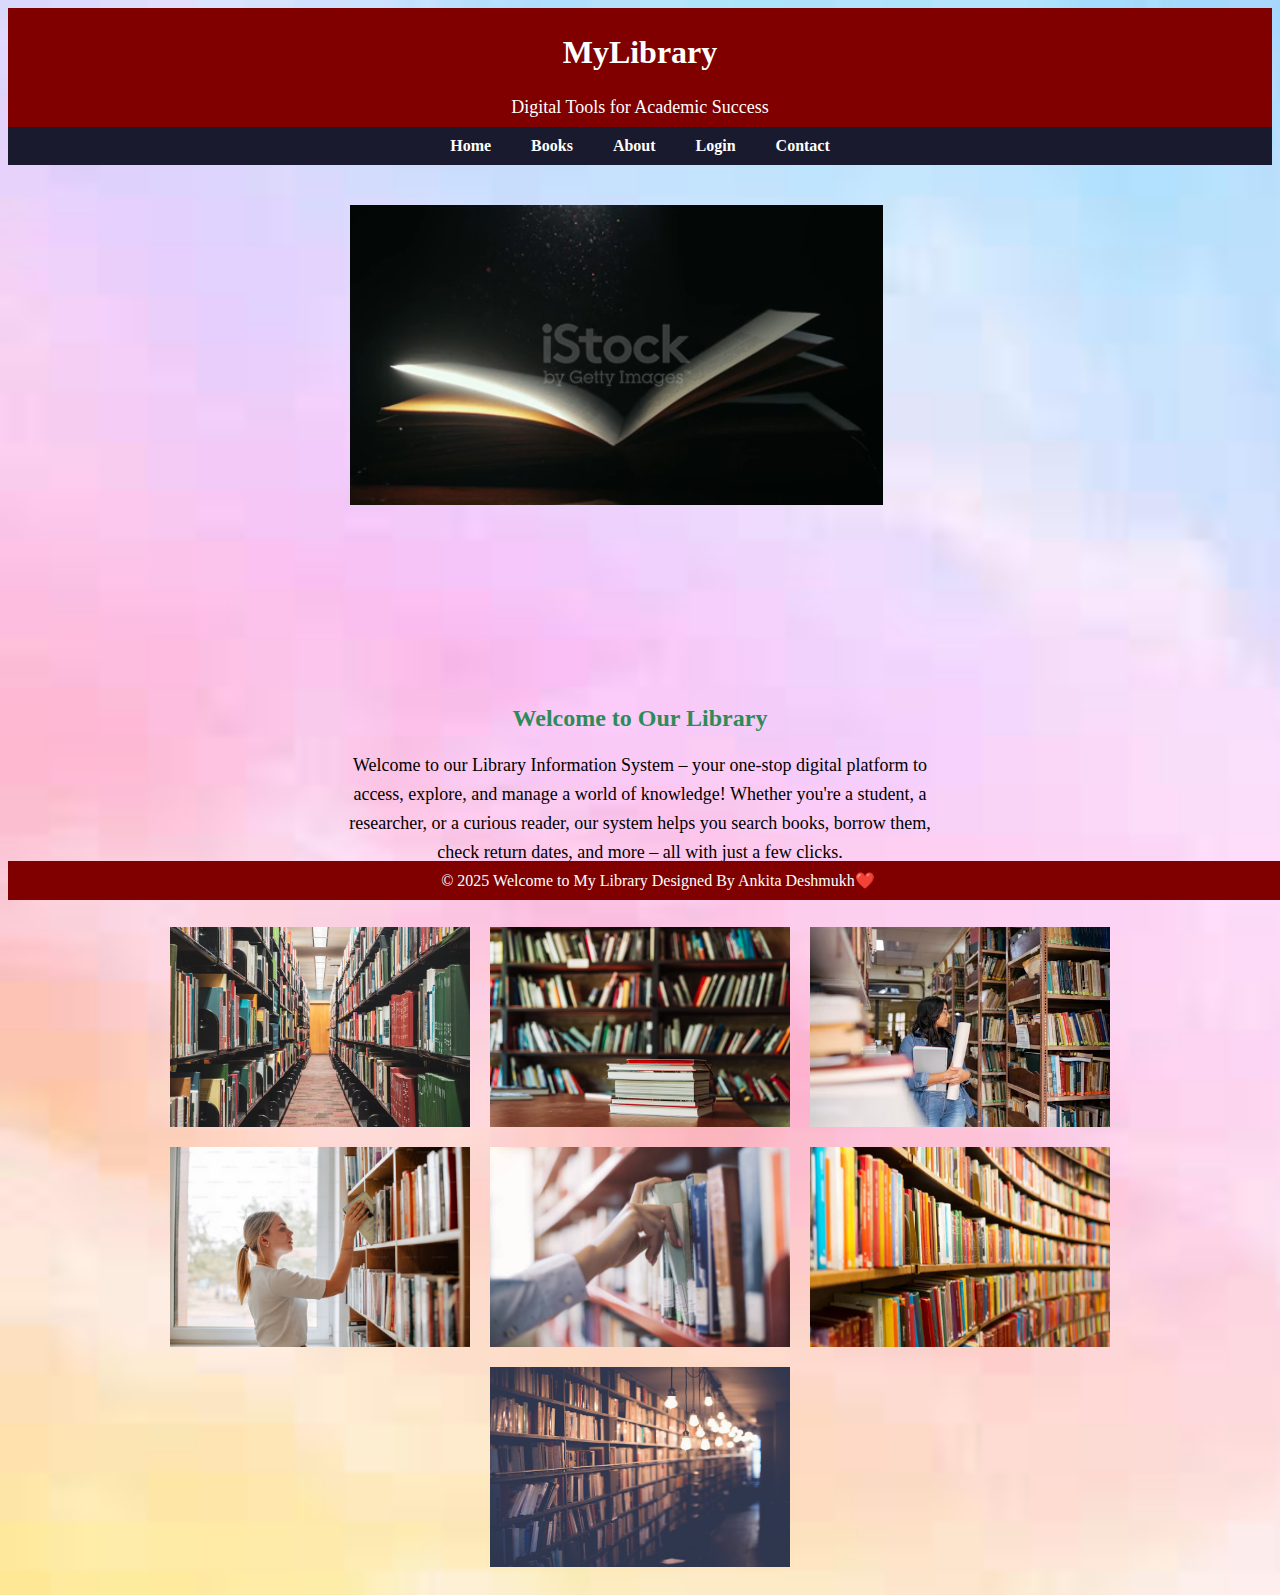
<file: index.html>
<!DOCTYPE html>
<html lang="en">
<head>
  <meta charset="UTF-8" />
  <meta name="viewport" content="width=device-width, initial-scale=1.0"/>
  <title>Library Management System</title>
  <link rel="stylesheet" href="home.css">
</head>
<body>

 
  <header>
    <h1>MyLibrary</h1>
    <p>Digital Tools for Academic Success</p>
  </header>

 
  <nav>
    <a href="index.html">Home</a>
    <a href="books.html">Books</a>
    <a href="about.html">About</a>
    <a href="login.html">Login</a>
    <a href="contact.html">Contact</a>
  </nav>

  <div class="main">
  <video src="images/v3.mp4" autoplay muted loop width="100%" height="300px"></video>
</div>

  
  <div>
    <h2>Welcome to Our Library</h2>
    <p>
       Welcome to our Library Information System – your one-stop digital platform to access, explore, and manage a world of knowledge! Whether you're a student, a researcher, or a curious reader, our system helps you search books, borrow them, check return dates, and more – all with just a few clicks.
    </p>
</div>

<div class="flex">
   <img src="images/l1.avif">
   <img src="images/l2.avif">   
   <img src="images/l4.avif">
   
   <img src="images/l5.avif">
   <img src="images/home.jpg">
   <img src="images/book1.jpg">
   <img src="images/home1.jpg">


</div>

  
  <footer>
    &copy; 2025 Welcome to My Library 
    Designed By Ankita Deshmukh❤️
  </footer>

</body>
</html>
</file>
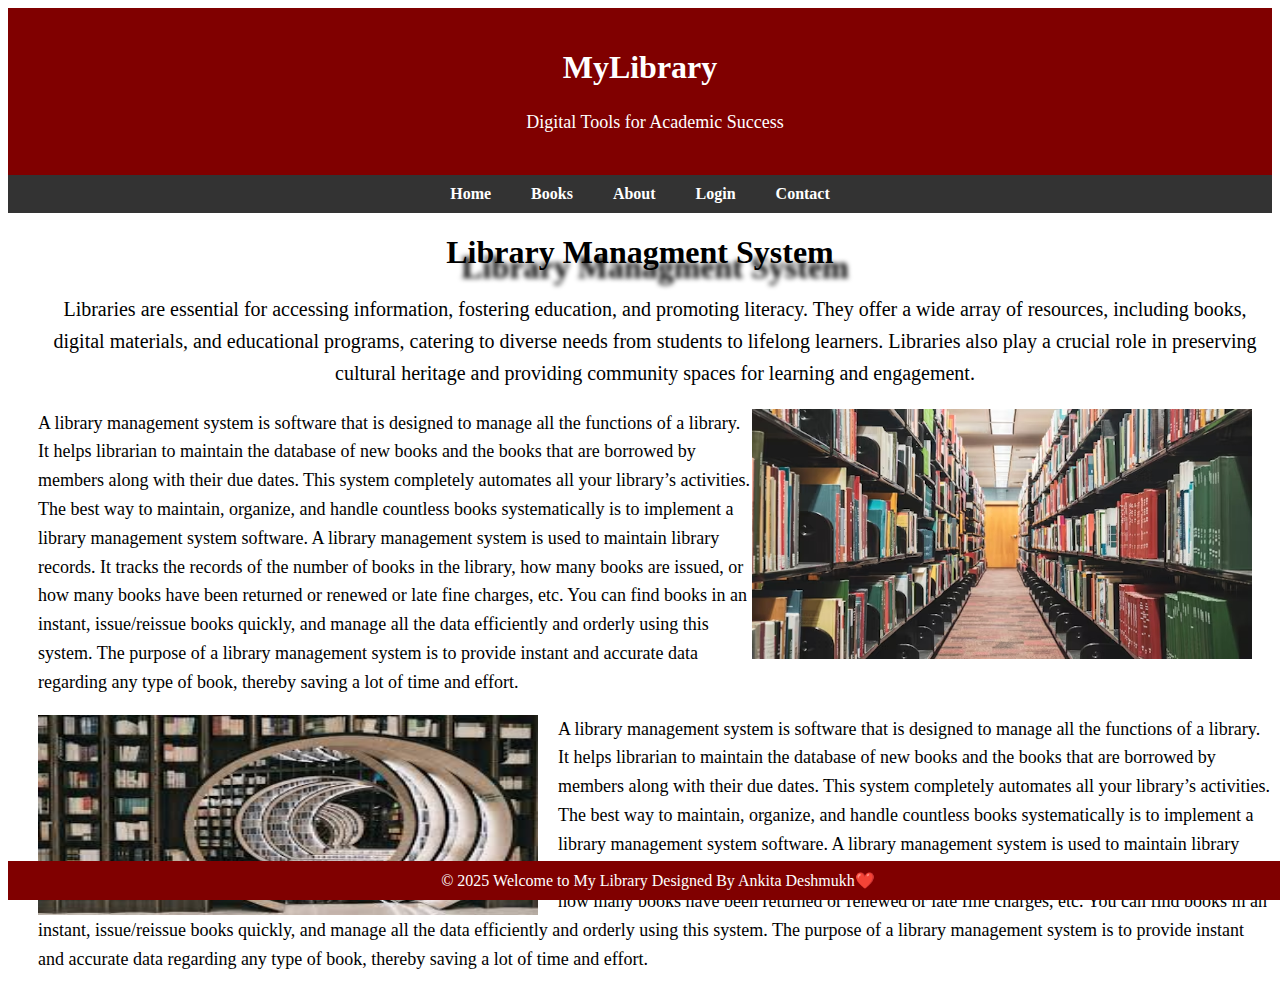
<file: about.html>
<!DOCTYPE html>
<html lang="en">
<head>
    <meta charset="UTF-8">
    <meta name="viewport" content="width=device-width, initial-scale=1.0">
    <title>header</title>
    <style>
         header {
      background-color: maroon;
      padding: 20px;
      color: white;
      text-align: center;
    }

     nav {
      background-color: #333;
      display: flex;
      justify-content: center;
      padding: 10px 0;
    }
    nav a{
        color: white;
      text-decoration: none;
      margin: 0 20px;
      font-weight: bold;
      font-size: 16px;
    }

      footer {
      background-color: maroon;
      color: white;
      text-align: center;
      padding: 10px;
      position: fixed;    
      bottom: 0px; 
      width: 100%;
    }
    .h1{
     
      text-shadow: 15px 15px 5px black;
      text-align: center;
    }
     p {
     margin-left: 30px;
      font-size: 18px;
      line-height: 1.6;
    }
    #info{
      font-family: Cambria, Cochin, Georgia, Times, 'Times New Roman', serif;
      font-style: bold;
      font-size: 20px;
      
      text-align: center;
    }

    </style>
</head>
<body>
  <header>
    <h1>MyLibrary</h1>
    <p>Digital Tools for Academic Success</p>
  </header>

   <nav>
    <a href="index.html">Home</a>
    <a href="books.html">Books</a>
    <a href="#">About</a>
    <a href="login.html">Login</a>
    <a href="contact.html">Contact</a>
  </nav>

<h1 class="h1">Library Managment System</h1>

<p id="info">Libraries are essential for accessing information, fostering education, and promoting literacy. They offer a wide array of resources, including books, digital materials, and educational programs, catering to diverse needs from students to lifelong learners. Libraries also play a crucial role in preserving cultural heritage and providing community spaces for learning and engagement. 
</p>
<p>
<img src="about.avif" style="float: right; height: 250px; width: 500px; margin-right: 20px;">

  A library management system is software that is designed to manage all the functions of a library. It helps librarian to maintain the database of new books and the books that are borrowed by members along with their due dates.

This system completely automates all your library’s activities. The best way to maintain, organize, and handle countless books systematically is to implement a library management system software.

A library management system is used to maintain library records. It tracks the records of the number of books in the library, how many books are issued, or how many books have been returned or renewed or late fine charges, etc.

You can find books in an instant, issue/reissue books quickly, and manage all the data efficiently and orderly using this system. The purpose of a library management system is to provide instant and accurate data regarding any type of book, thereby saving a lot of time and effort.
</p>

<p>
<img src="img2.jpeg" style="float: left; height: 200px; width: 500px; margin-right: 20px;">

  A library management system is software that is designed to manage all the functions of a library. It helps librarian to maintain the database of new books and the books that are borrowed by members along with their due dates.

This system completely automates all your library’s activities. The best way to maintain, organize, and handle countless books systematically is to implement a library management system software.

A library management system is used to maintain library records. It tracks the records of the number of books in the library, how many books are issued, or how many books have been returned or renewed or late fine charges, etc.

You can find books in an instant, issue/reissue books quickly, and manage all the data efficiently and orderly using this system. The purpose of a library management system is to provide instant and accurate data regarding any type of book, thereby saving a lot of time and effort.
</p>




     <footer>
    &copy; 2025 Welcome to My Library
     Designed By Ankita Deshmukh❤️
  </footer>

 
</body>
</html>
</file>
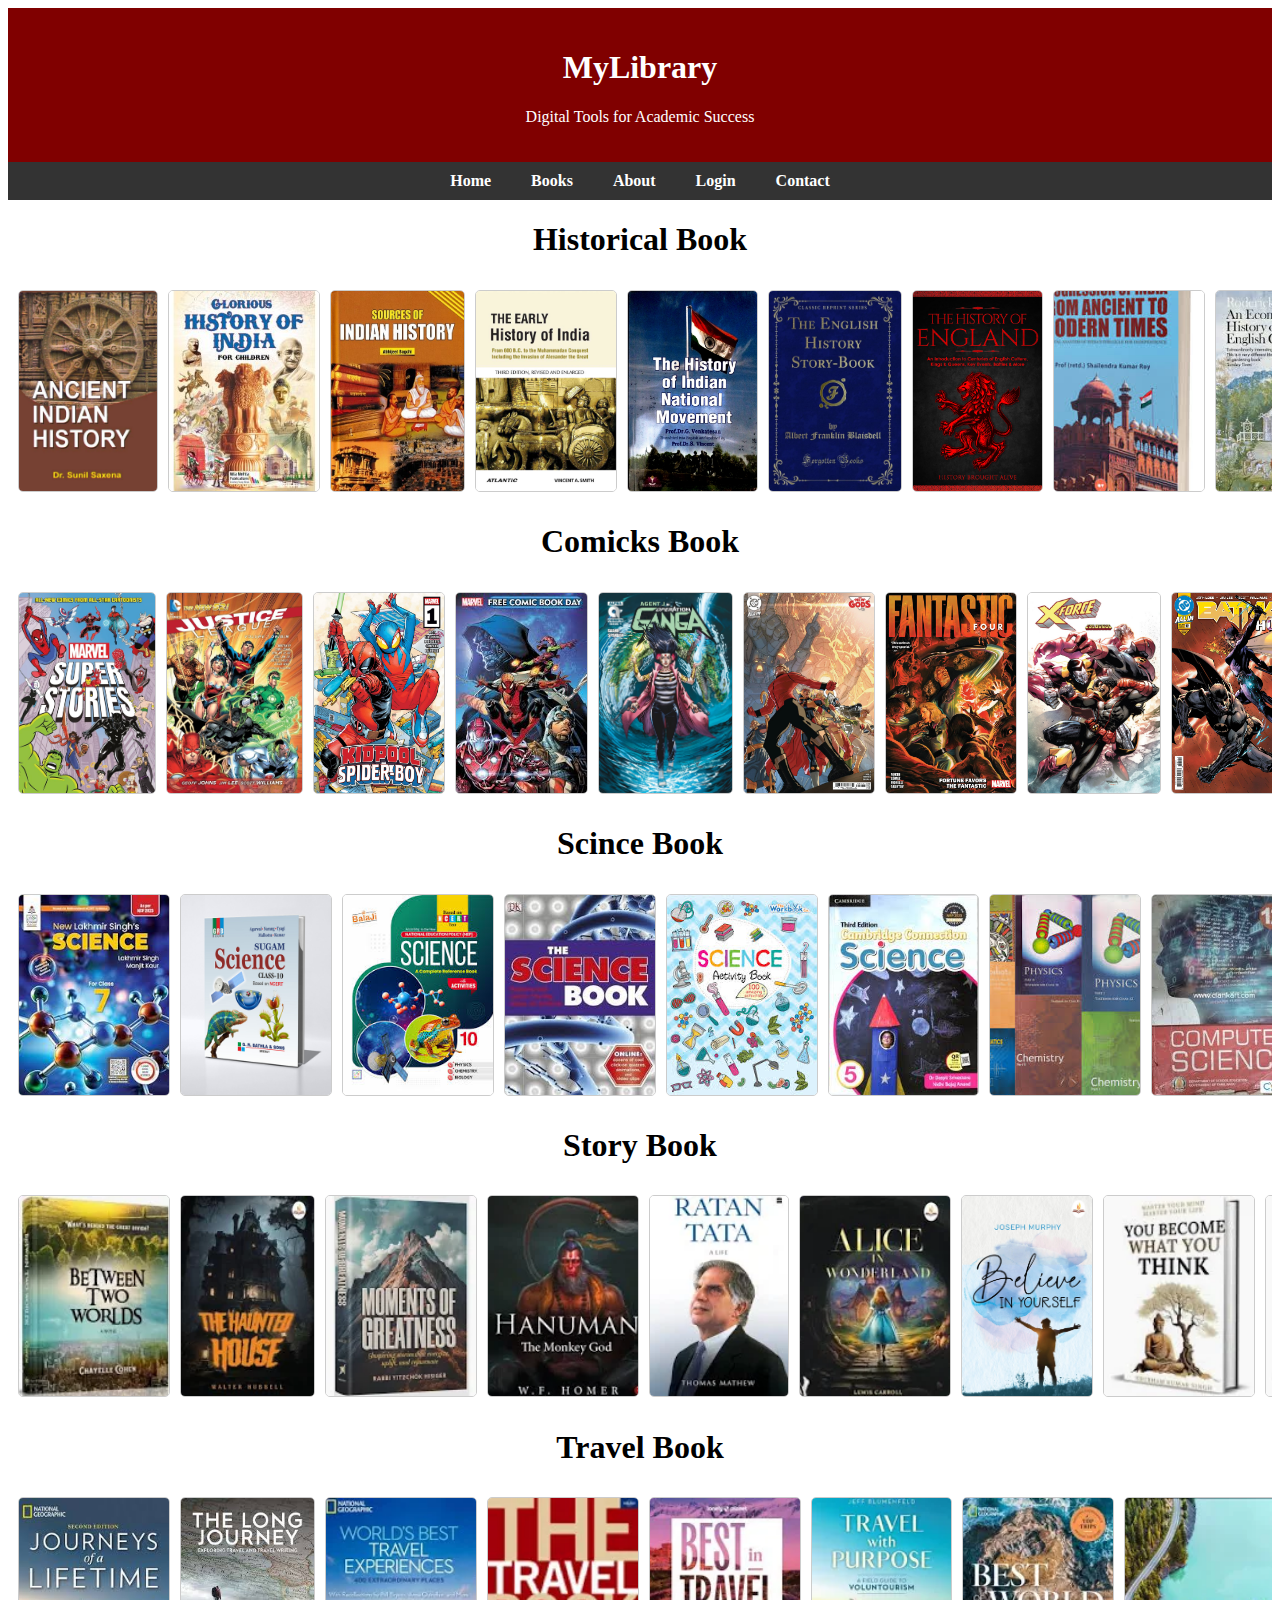
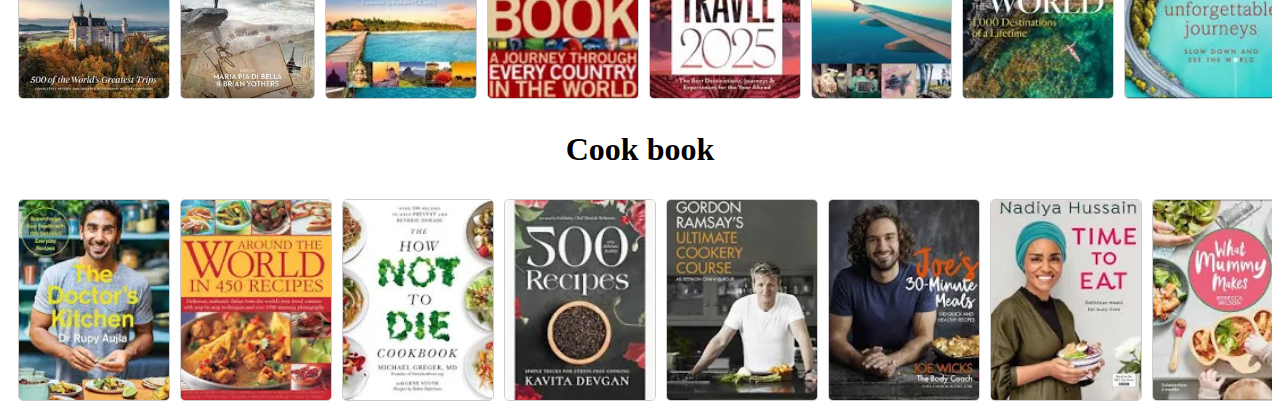
<file: books.html>
<!DOCTYPE html>
<html lang="en">
<head>
    <meta charset="UTF-8">
    <meta name="viewport" content="width=device-width, initial-scale=1.0">
    <title>Books</title>
    <style>
            div{
                display: flex;
                gap: 20px;               
               
            }

            img{
                 height: 300px;
                width: 300px;
            }
             header {
      background-color:maroon;
      padding: 20px;
      color: white;
      text-align: center;
    }

    

     nav {
      background-color: #333;
      display: flex;
      justify-content: center;
      padding: 10px 0;
    }
    nav a{
        color: white;
      text-decoration: none;
      margin: 0 20px;
      font-weight: bold;
      font-size: 16px;
    }
   
    .flex{
      display: flex;
  overflow-x: auto;
  gap: 10px;
  padding: 10px;
    }

    .flex img{
      width: 150px;
  height: 200px;
  object-fit: cover;
  border: 1px solid #ccc;
  border-radius: 5px;
 
    }

    .flex img:hover{
       transform: scale(0.7);
    }
    h1{
      text-align: center;
    }   
    </style>

   <script src="https://code.jquery.com/jquery-3.6.0.min.js"></script>

<script>
$(document).ready(function() {

    // When heading is clicked → go to historicalbooks.html
    $(".histo").click(function() {
        window.location.href = "historicalbooks.html";
    });

    // When any image inside .flex is clicked → go to historical.html
    $(".flex img").css("cursor", "pointer").click(function() {
        window.location.href = "historicalbooks.html";
    });

});
</script>
</head>
<body>

    <header>
    <h1>MyLibrary</h1>
    <p>Digital Tools for Academic Success</p>
  </header>

    <nav>
    <a href="index.html">Home</a>
    <a href="#">Books</a>
    <a href="about.html">About</a>
    <a href="login.html">Login</a>
    <a href="contact.html">Contact</a>
  </nav>
  <h1 class="histo" onclick="window.location.href='historicalbooks.html';">Historical Book</h1>
 
  <div class="flex">
   <img src="images/hist1.jpg">
   <img src="images/hist2.jpg">
   <img src="images/hist3.jpg">   
   <img src="images/hist4.webp">

   <img src="images/hist5.jpg">
   <img src="images/hist6.jpg">
   <img src="images/hist7.jpg">
   <img src="images/hist14.jpg">

   <img src="images/hist9.jpeg">
   <img src="images/hist11.jpeg">
   <img src="images/hist12.jpg">
   <img src="images/hist13.jpg">
   <img src="images/hist8.jpg">




</div>

<h1>Comicks Book</h1>
<div class="flex">
   <img src="images/comi1.jpg">
   <img src="images/comi2.jpg">   
   <img src="images/comi3.jpg">
   
   <img src="images/comi4.jpeg">
   <img src="images/comi5.jpg">
   <img src="images/comi6.jpg">
   <img src="images/comi7.jpg">

   <img src="images/comi8.avif">
   <img src="images/comi9.webp">
   <img src="images/comi11.jpg">
   <img src="images/comi12.webp">

   </div>
    

   <h1>Scince Book</h1>
<div class="flex">
   <img src="images/sc1.jpeg">
   <img src="images/sc2.jpg">   
   <img src="images/sc3.jpeg">
   
   <img src="images/sc4.jpeg">
   <img src="images/sc5.jpeg">
   <img src="images/sc8.jpeg">
   <img src="images/sc11.jpeg">

   <img src="images/sc14.jpeg">
   <img src="images/sc13.jpeg">
   <img src="images/sc12.jpg">
   <img src="images/sc15.webp">
   <img src="images/sc6.webp">
   <img src="images/sc7.webp">

   </div>

    <h1>Story Book</h1>
<div class="flex">
   <img src="images/sto1.webp">
   <img src="images/sto2.webp">   
   <img src="images/sto3.webp">
   <img src="images/sto15.webp">

   
   <img src="images/sto4.webp">
   <img src="images/sto5.webp">
   <img src="images/sto6.jpg">
   <img src="images/sto7.webp">

   <img src="images/sto9.webp">
   <img src="images/sto10.webp">
   <img src="images/sto11.webp">
   <img src="images/sto12.webp">
   <img src="images/sto13.webp">
   <img src="images/sto14.webp">

   </div>

    <h1>Travel Book</h1>
<div class="flex">
   <img src="images/tr1.jpg">
   <img src="images/tr2.jpg">   
   <img src="images/tr3.webp">
   
   <img src="images/tr4.webp">
   <img src="images/tr5.webp">
   <img src="images/tr6.webp">
   <img src="images/tr7.webp">

   <img src="images/tr8.webp">
   <img src="images/tr9.webp">
   <img src="images/tr10.webp">
   <img src="images/tr11.webp">
   <img src="images/tr12.webp">
   <img src="images/tr13.webp">
   <img src="images/tr14.webp">
   <img src="images/tr15.jpg">

   </div>

    <h1>Cook book</h1>
<div class="flex">
  
   <img src="images/ki1.webp">  
   <img src="images/ki2.webp">   
   <img src="images/ki3.webp">
   
   <img src="images/ki4.webp">
   <img src="images/ki5.webp">
   <img src="images/ki6.webp">
   <img src="images/ki8.webp">

   <img src="images/ki9.webp">
   <img src="images/ki10.webp">
   <img src="images/ki11.webp">
   <img src="images/ki12.webp">
   <img src="images/ki13.webp">
   <img src="images/ki14.webp">

   </div>

</body>
</html>
</file>
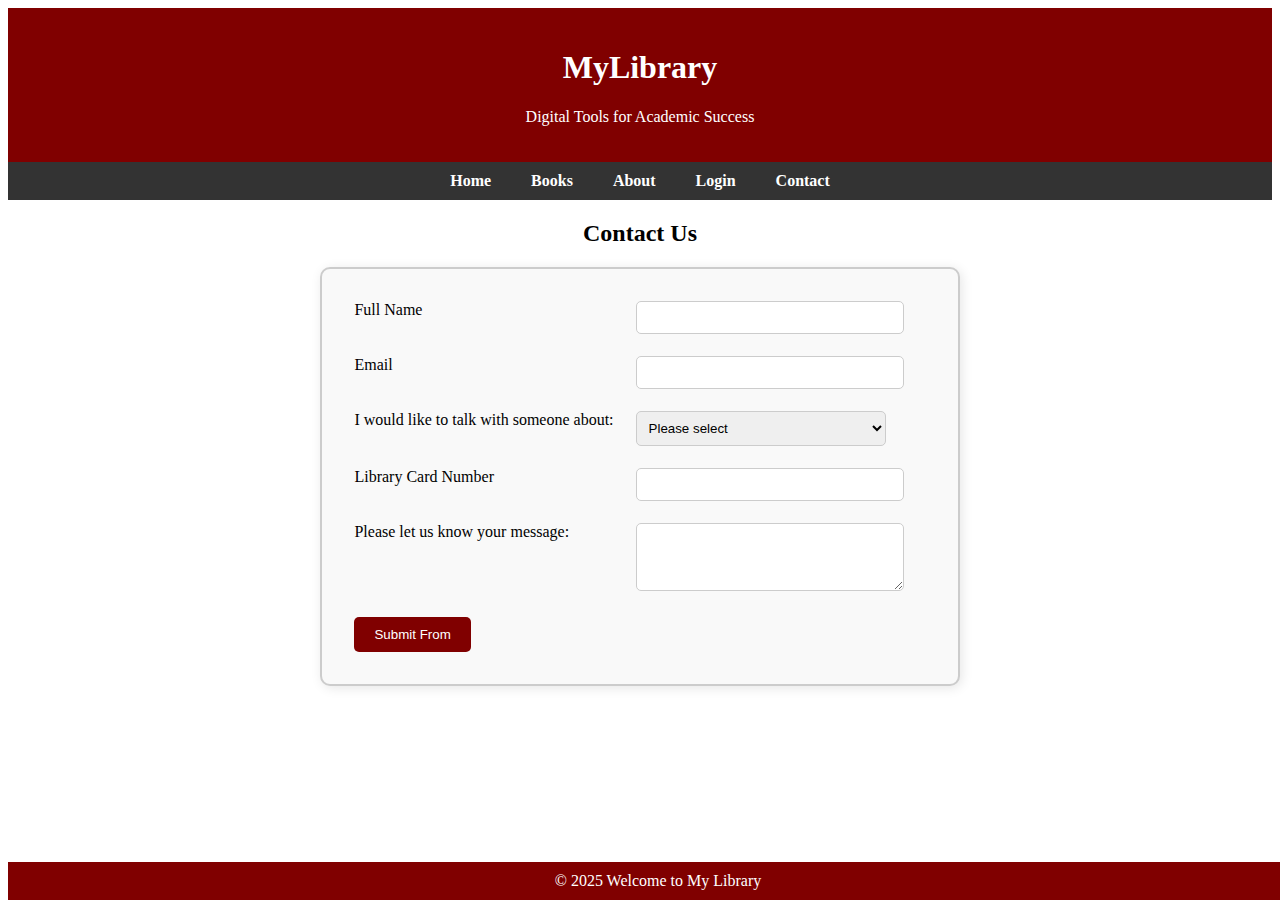
<file: contact.html>
<!DOCTYPE html>
<html lang="en">
<head>
    <meta charset="UTF-8">
    <meta name="viewport" content="width=device-width, initial-scale=1.0">
    <title>header</title>
    <style>
         header {
      background-color: maroon;
      padding: 20px;
      color: white;
      text-align: center; 
    }

     nav {
      background-color: #333;
      display: flex;
      justify-content: center;
      padding: 10px 0;
    }
    nav a{
        color: white;
      text-decoration: none;
      margin: 0 20px;
      font-weight: bold;
      font-size: 16px;
    }

      footer {
      background-color: maroon;
      color: white;
      text-align: center;
      padding: 10px;
      position: fixed;    
      bottom: 0px; 
      width: 100%;
    }
   h2 {
  text-align: center;
  margin: 20px 0;
}

/* Contact form styling */
form {
  display: flex;
  justify-content: center;
  margin-bottom: 50px; /* Extra space to avoid overlap with footer */
}

table {
  background-color: #f9f9f9;
  padding: 20px;
  border: 2px solid #ccc;
  border-radius: 10px;
  box-shadow: 2px 2px 12px rgba(0,0,0,0.1);
}

td {
  padding: 10px;
  vertical-align: top;
}

input[type="text"],
input[type="email"],
input[type="number"],
select,
textarea {
  width: 250px;
  padding: 8px;
  border: 1px solid #ccc;
  border-radius: 5px;
}

textarea {
  height: 50px;
  resize: vertical;
}

/* Submit button */
button[type="submit"] {
  padding: 10px 20px;
  background-color: maroon;
  color: white;
  border: none;
  border-radius: 5px;
  cursor: pointer;
 
}

button[type="submit"]:hover {
  background-color: #a30000;
}
    </style>
    <script src="contact.js">
    </script>
</head>
<body>
  <header>
    <h1>MyLibrary</h1>
    <p>Digital Tools for Academic Success</p>
  </header>

    <nav>
    <a href="index.html">Home</a>
    <a href="books.html">Books</a>
    <a href="about.html">About</a>
    <a href="login.html">Login</a>
    <a href="#">Contact</a>
  </nav>
<h2>Contact Us</h2>

  <form>
    <table>
      <tr>
          <td><label> Full Name</label></td>
          <td><input type="text" name="name" id="name" ></td>
          <td><span id="n1" style="color: red;"></span></td>
      </tr>

      <tr>
          <td><label> Email</label></td>
          <td><input type="email" name="mail" id="email" required></td>
          <td><span id="n2" style="color: red;"></span></td>
      </tr>

      <tr>
           <td><label>I would like to talk with someone about:</label></td>
         <td><select required>
            <option value="">Please select</option>
            <option value="account">My Account</option>
            <option value="card">get library card</option>
            <option value="research">Research and Assitence</option>
            <option value="feedback">Website Feedback</option>
            <option value="general">General</option>
          </select></td>
          <td><span id="n3"></span></td>
      </tr>

      <tr>
          <td><label>Library Card Number</label></td>
          <td><input type="number" name="number" id="cardno" required></td>
          <td><span id="n4" style="color: red;"></span></td>
      </tr>

            <tr>
          <td><label>Please let us know your message:</label></td>
          <td><textarea></textarea></td>
          <td><span id="n5"></span></td>
      </tr>
   
   <tr>
    <td><button type="submit" onclick="display()">Submit From</button></td>
   </tr>
    
    

    </table>
  </form>


     <footer>
    &copy; 2025 Welcome to My Library
  </footer>

 
</body>
</html>
</file>
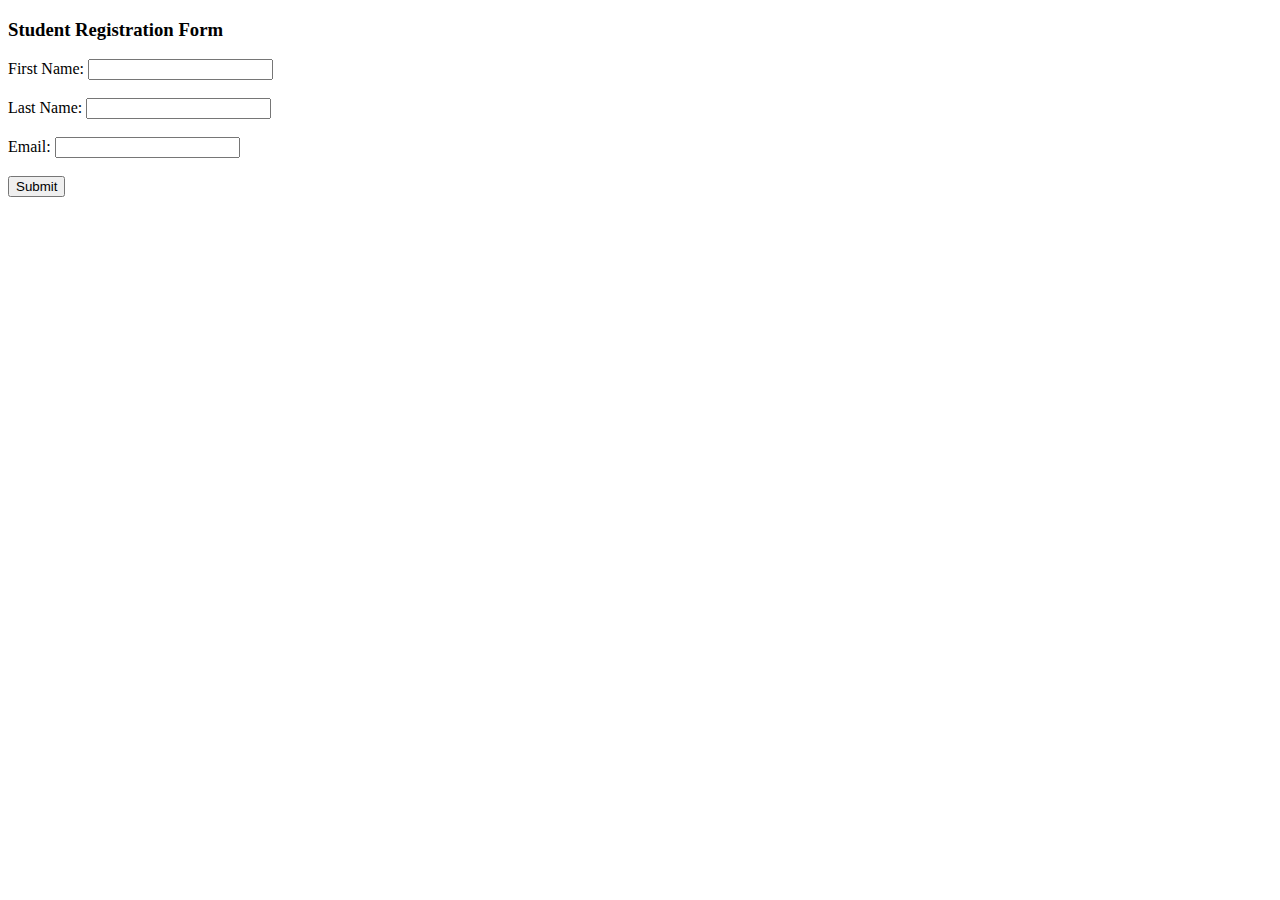
<file: email.html>
<!DOCTYPE html>
<html>
<head>
  <title>Student Registration</title>
</head>
<body>
  <h3>Student Registration Form</h3>
  <form onsubmit="return validate()">
    First Name: 
    <input type="text" id="fname" onmouseover="this.style.background='yellow'" onmouseout="this.style.background='white'"><br><br>
    
    Last Name: 
    <input type="text" id="lname" onmouseover="this.style.background='yellow'" onmouseout="this.style.background='white'"><br><br>
    
    Email: 
    <input type="text" id="email" onmouseover="this.style.background='yellow'" onmouseout="this.style.background='white'"><br><br>
    
    <input type="submit" value="Submit">
  </form>

  <script>
    function validate() {
      var f = document.getElementById("fname").value.trim();
      var l = document.getElementById("lname").value.trim();
      var e = document.getElementById("email").value.trim();
      
      var letters = /^[A-Za-z]+$/;
      var emailPattern = /^[^ ]+@[^ ]+\.[a-z]{2,3}$/;
      
      if (f === "") {
        alert("First name is required.");
        return false;
      }
      if (!f.match(letters)) {
        alert("First name must contain only letters.");
        return false;
      }
      
      if (l === "") {
        alert("Last name is required.");
        return false;
      }
      if (!l.match(letters)) {
        alert("Last name must contain only letters.");
        return false;
      }
      
      if (e === "") {
        alert("Email is required.");
        return false;
      }
      if (!emailPattern.test(e)) {
        alert("Enter a valid email.");
        return false;
      }
      
      alert("Form submitted successfully!");
      return true;
    }
  </script>
</body>
</html>
</file>
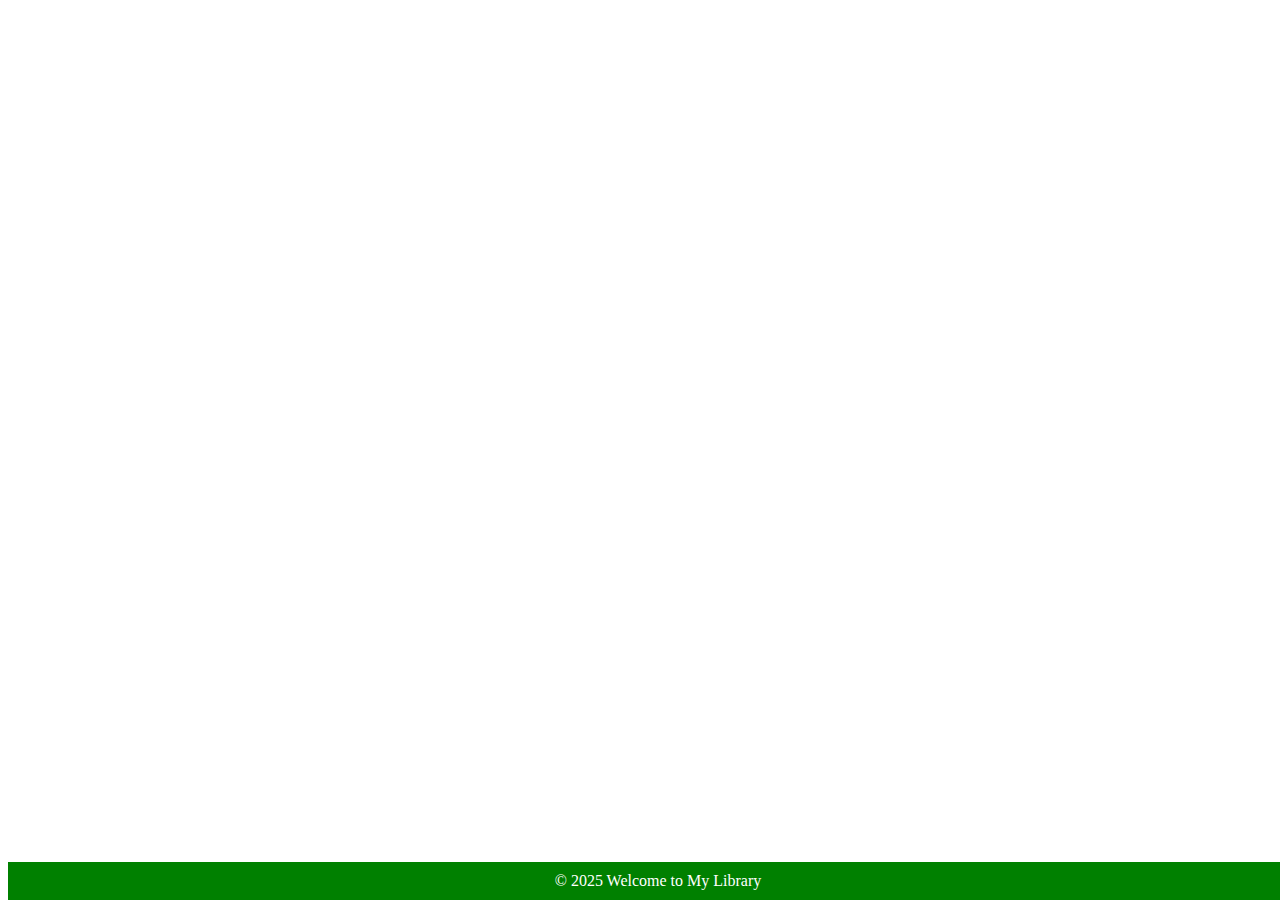
<file: footer.html>
<!DOCTYPE html>
<html lang="en">
<head>
    <meta charset="UTF-8">
    <meta name="viewport" content="width=device-width, initial-scale=1.0">
    <title>Footer</title>
    <style>
        footer {
      background-color: green;
      color: white;
      text-align: center;
      padding: 10px;
      position: fixed;    
      bottom: 0px; 
      width: 100%;
    }
    </style>
</head>
<body>

     <footer>
    &copy; 2025 Welcome to My Library
  </footer>

    
</body>
</html>
</file>
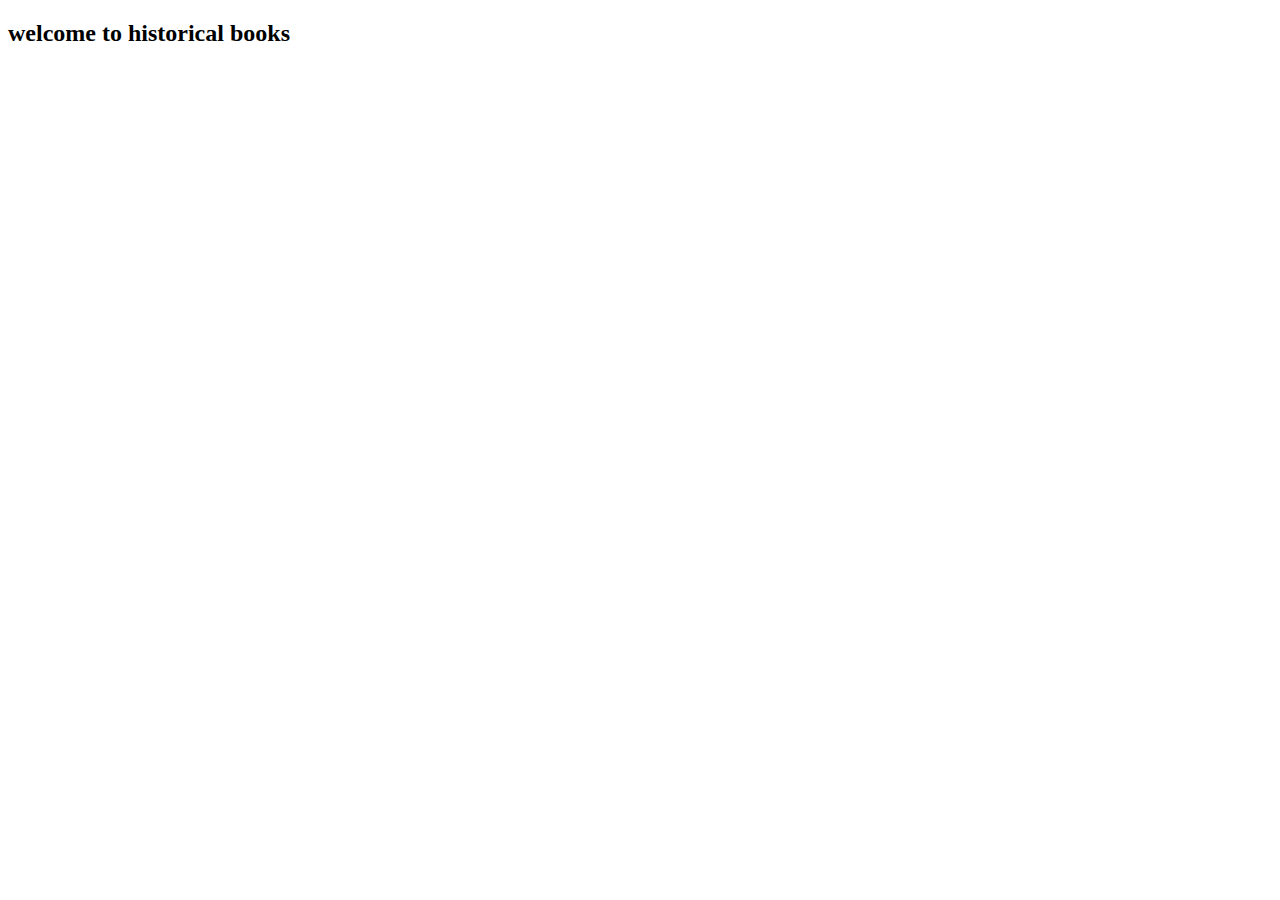
<file: historicalbooks.html>
<!DOCTYPE html>
<html lang="en">
<head>
    <meta charset="UTF-8">
    <meta name="viewport" content="width=device-width, initial-scale=1.0">
    <title>Document</title>
</head>
<body>
    <h2>welcome to historical books</h2>
</body>
</html>
</file>
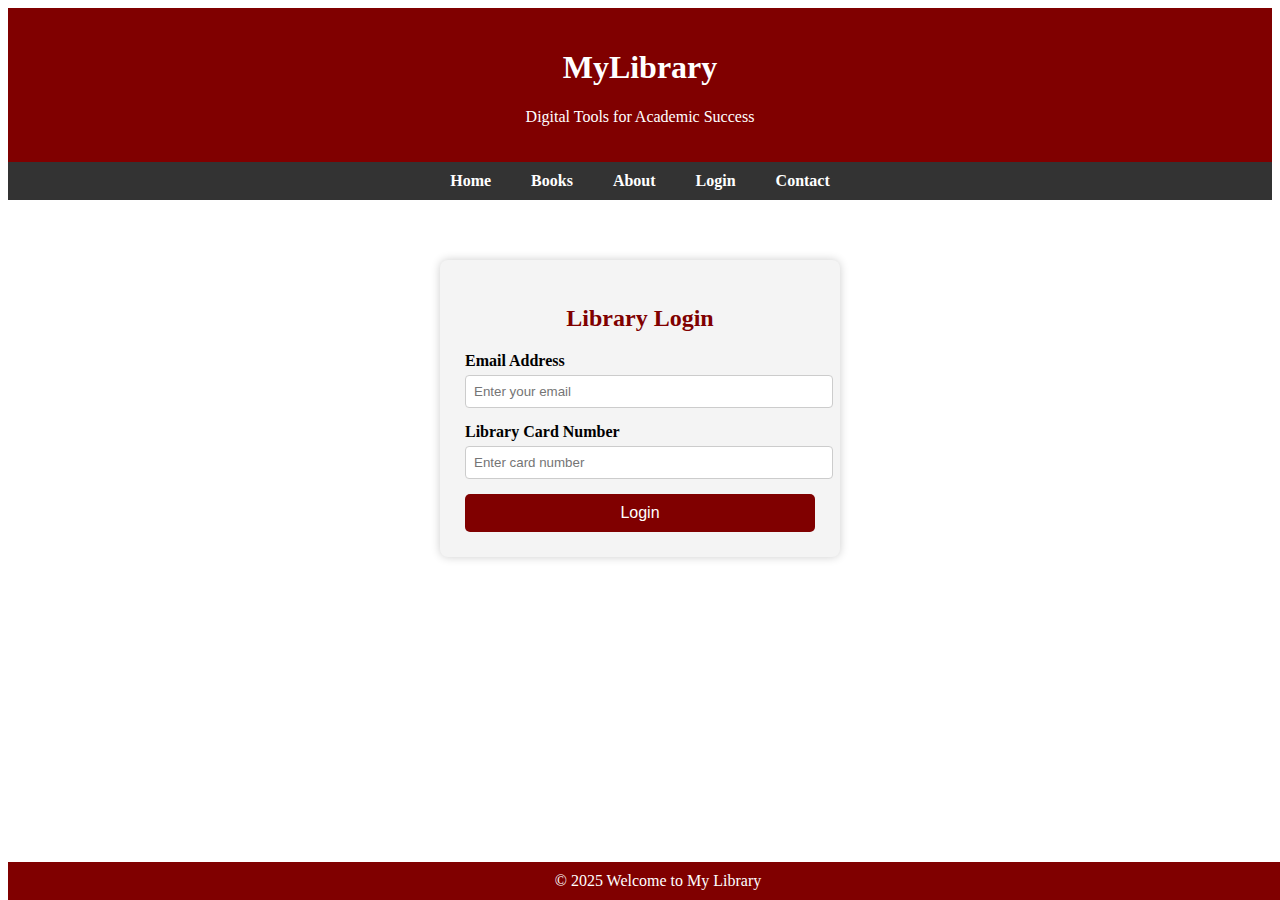
<file: login.html>
<!DOCTYPE html>
<html lang="en">
<head>
    <meta charset="UTF-8">
    <meta name="viewport" content="width=device-width, initial-scale=1.0">
    <title>header</title>
    <style>
         header {
      background-color: maroon;
      padding: 20px;
      color: white;
      text-align: center;
    }

     nav {
      background-color: #333;
      display: flex;
      justify-content: center;
      padding: 10px 0;
    }
    nav a{
        color: white;
      text-decoration: none;
      margin: 0 20px;
      font-weight: bold;
      font-size: 16px;
    }

      footer {
      background-color: maroon;
      color: white;
      text-align: center;
      padding: 10px;
      position: fixed;    
      bottom: 0px; 
      width: 100%;
    }

    /* Login  */

    /* LOGIN FORM CSS (separate — safe) */

.login-container {
  width: 350px;
  margin: 60px auto;
  padding: 25px;
  background: #f4f4f4;
  border-radius: 8px;
  box-shadow: 0 0 10px rgba(0,0,0,0.2);
  text-align: center;
}

.login-container h2 {
  margin-bottom: 20px;
  color: maroon;
}

.form-group {
  text-align: left;
  margin-bottom: 15px;
}

.form-group label {
  font-weight: bold;
  display: block;
  margin-bottom: 5px;
}

.form-group input {
  width: 100%;
  padding: 8px;
  border: 1px solid #ccc;
  border-radius: 4px;
}

.login-btn {
  width: 100%;
  padding: 10px;
  background-color: maroon;
  color: white;
  border: none;
  border-radius: 5px;
  font-size: 16px;
  cursor: pointer;
}

.login-btn:hover {
  background-color: darkred;
}


    </style>
</head>
<body>
  <header>
    <h1>MyLibrary</h1>
    <p>Digital Tools for Academic Success</p>
  </header>

    <nav>
    <a href="index.html">Home</a>
    <a href="books.html">Books</a>
    <a href="about.html">About</a>
    <a href="login.html">Login</a>
    <a href="contact.html">Contact</a>
  </nav>
<div class="login-container">
  <h2>Library Login</h2>

  <form>
    <div class="form-group">
      <label>Email Address</label>
      <input type="email" placeholder="Enter your email" required>
    </div>

    <div class="form-group">
      <label>Library Card Number</label>
      <input type="text" placeholder="Enter card number" required>
    </div>

    <button type="submit" class="login-btn">Login</button>
  </form>
</div>

  
     <footer>
    &copy; 2025 Welcome to My Library
  </footer>

 
</body>
</html>
</file>
<file: home.css>
body{
    background-image: url("images/back.jpg");
    background-repeat: no-repeat;
    background-size: cover;
   }
   header {
      background-color: maroon;
      padding: 5px;
      color: #ffffff;
      text-align: center;
    }

    nav {
      background-color: #1a1a2e;
      display: flex;
      justify-content: center;
      padding: 10px 0;
    }

    nav a {
      color: white;
      text-decoration: none;
      margin: 0 20px;
      font-weight: bold;
      font-size: 16px;
    }

    nav a:hover {
      color: yellowgreen;
      
    }

   
    div {
      text-align: center;
      padding: 40px;
    }

    h2 {
      color: #2e8b57;
    }

    p {
      max-width: 600px;
      margin: auto;
      font-size: 18px;
      line-height: 1.6;
    }

    footer {
      background-color:maroon;
      color: white;
      text-align: center;
      padding: 10px;
      position: fixed;    
      bottom: 0px; 
      width: 100%;
    }
    .flex{
       display: flex;
       gap: 20px;   
       padding: 20px;      
       justify-content: center;
       flex-wrap: wrap; 
        
               
    }
    .flex img{
        height: 200px;
        width: 300px;
        cursor: pointer;
    }

    .flex img:hover{
      transform: scale(0.8);
    }
    
    .main {
      margin-right:5px ;
      width: 90%;
      height: 400px;
      overflow: hidden;  
            
            

.main vedio {
  object-fit: cover;
  border-radius: 10px;
}
</file>
